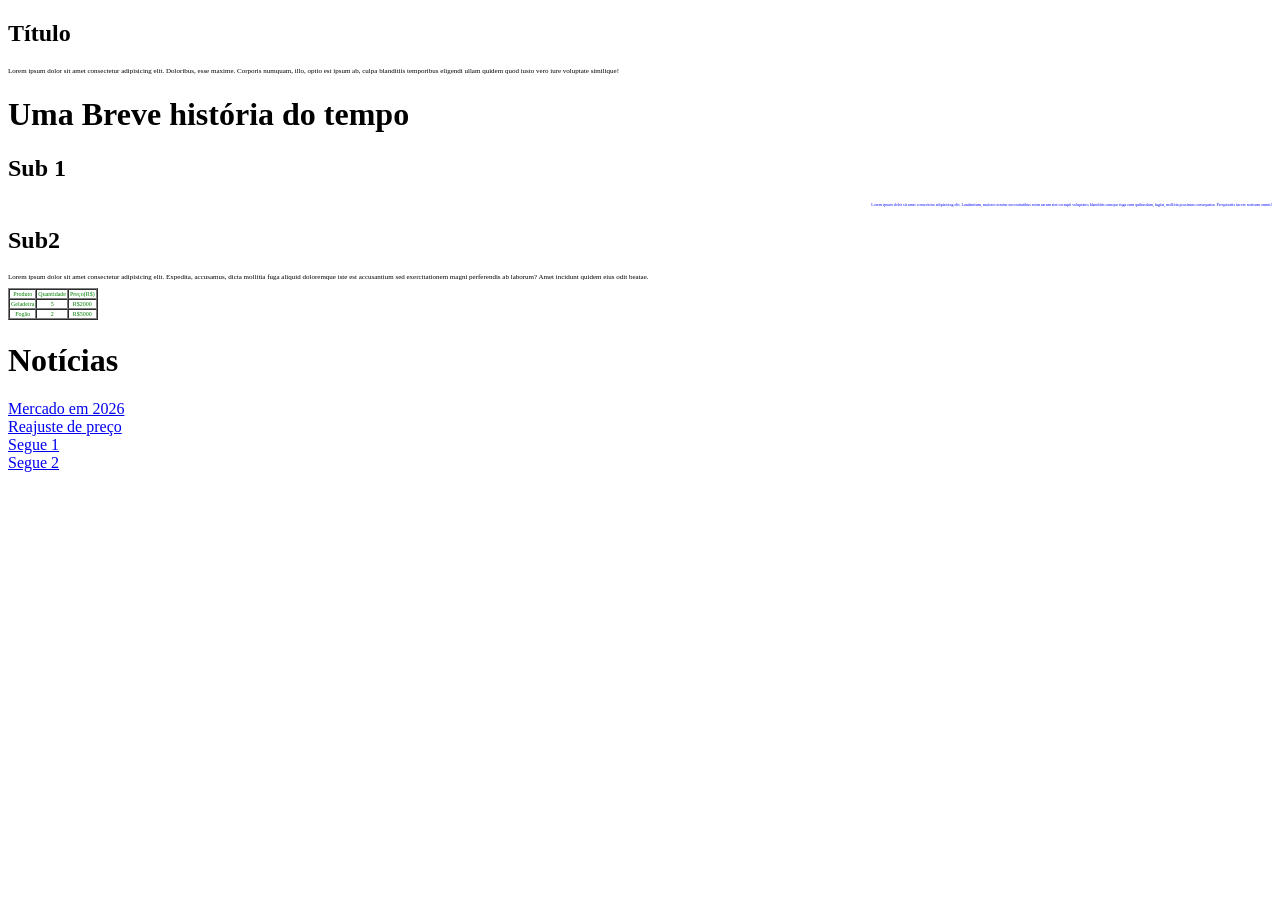
<file: livro Js/ex001/index.html>
<!DOCTYPE html>
<html lang="pt-br">
<head>
    <meta charset="UTF-8">
    <meta name="viewport" content="width=device-width, initial-scale=1.0">
    <title>Document</title>
    <link rel="stylesheet" href="style.css">
</head>
<body>
    <h2 color="Blue">Título</h2>
    <p>Lorem ipsum dolor sit amet consectetur adipisicing elit. Doloribus, esse maxime. Corporis numquam, illo, optio est ipsum ab, culpa blanditiis temporibus eligendi ullam quidem quod iusto vero iure voluptate similique!</p>

    <h1>Uma Breve história do tempo</h1>
    <h2>Sub 1</h2>
    <p class="primeiro">Lorem ipsum dolor sit amet consectetur adipisicing elit. Laudantium, maiores tenetur necessitatibus enim earum sint corrupti voluptates blanditiis cumque fuga eum quibusdam, fugiat, mollitia possimus consequatur. Perspiciatis facere nostrum omnis!</p>
    <h2>Sub2</h2>
    <p class="segundo">Lorem ipsum dolor sit amet consectetur adipisicing elit. Expedita, accusamus, dicta mollitia fuga aliquid doloremque iste est accusantium sed exercitationem magni perferendis ab laborum? Amet incidunt quidem eius odit beatae.</p>
    <table border="1" cellspacing="0" cellspadding="2"> 
        <tr>
            <td align="center">Produto</td>
            <td align="center">Quantidade</td>
            <td align="center">Preço(R$)</td>
        </tr>
        <tr>
            <td>Geladeira</td>
            <td align="center">5</td>
            <td align="center">R$2000</td>
        </tr>
        <tr>
            <td>Fogão</td>
            <td align="center">2</td>
            <td align="center">R$5000</td>
        </tr>
    </table>
    <h1>Notícias</h1>
    <a href="http://exame.com/noticias-sobre/eletrodomesticos/">Mercado em 2026</a><br>
    <a href="http://valor.globo.com/empresas/noticia/2026/09/25/reajuste-de-preco-opoe-fabricantes-e-lojistas.ghtml">Reajuste de preço</a><br>
    <a href="pag2.html" target="_blank" rel="noopener noreferrer">Segue 1</a><br>
    <a href="pag3.html" target="_blank" rel="noopener noreferrer">Segue 2</a>
    
    <!-- Aqui você tem uma noção de como funciona tabelas dentro do HTML e entendeu como segue para outra página o que você criou -->
    
    
</body>
</html>
</file>
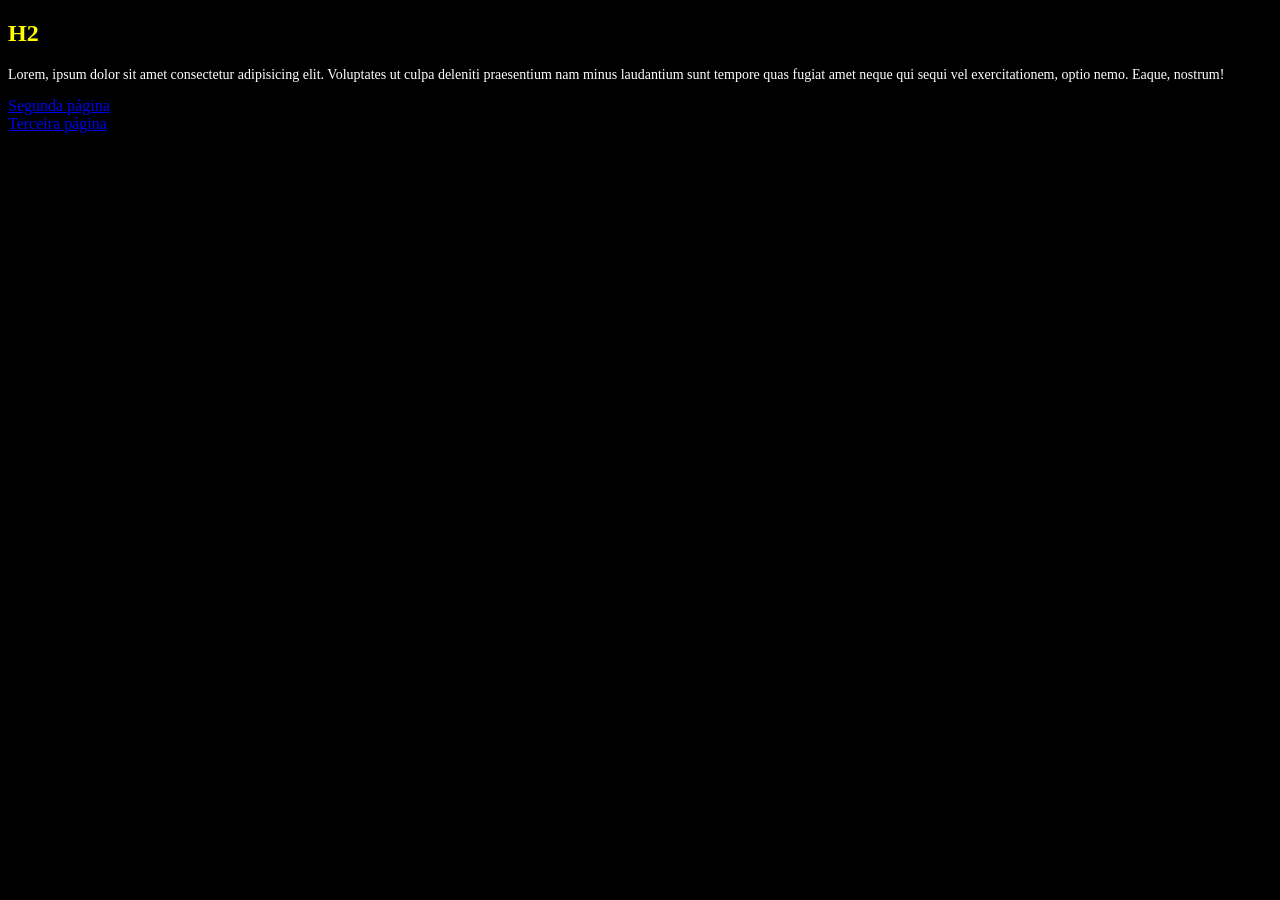
<file: livro Js/ex002/index.html>
<!DOCTYPE html>
<html lang="en">
<head>
    <meta charset="UTF-8">
    <meta name="viewport" content="width=device-width, initial-scale=1.0">
    <title>Segunda prática</title>
    <link rel="stylesheet" href="style.css">
</head>
<body>
    <h2>H2</h2>
    <p style="text-align: justify; font-size: 14px;">Lorem, ipsum dolor sit amet consectetur adipisicing elit. Voluptates ut culpa deleniti praesentium nam minus laudantium sunt tempore quas fugiat amet neque qui sequi vel exercitationem, optio nemo. Eaque, nostrum!</p>
    <a href="pag2.html">Segunda página</a><br>
    <a href="pag3.html">Terceira página</a>
  
    
</body>
</html>
</file>
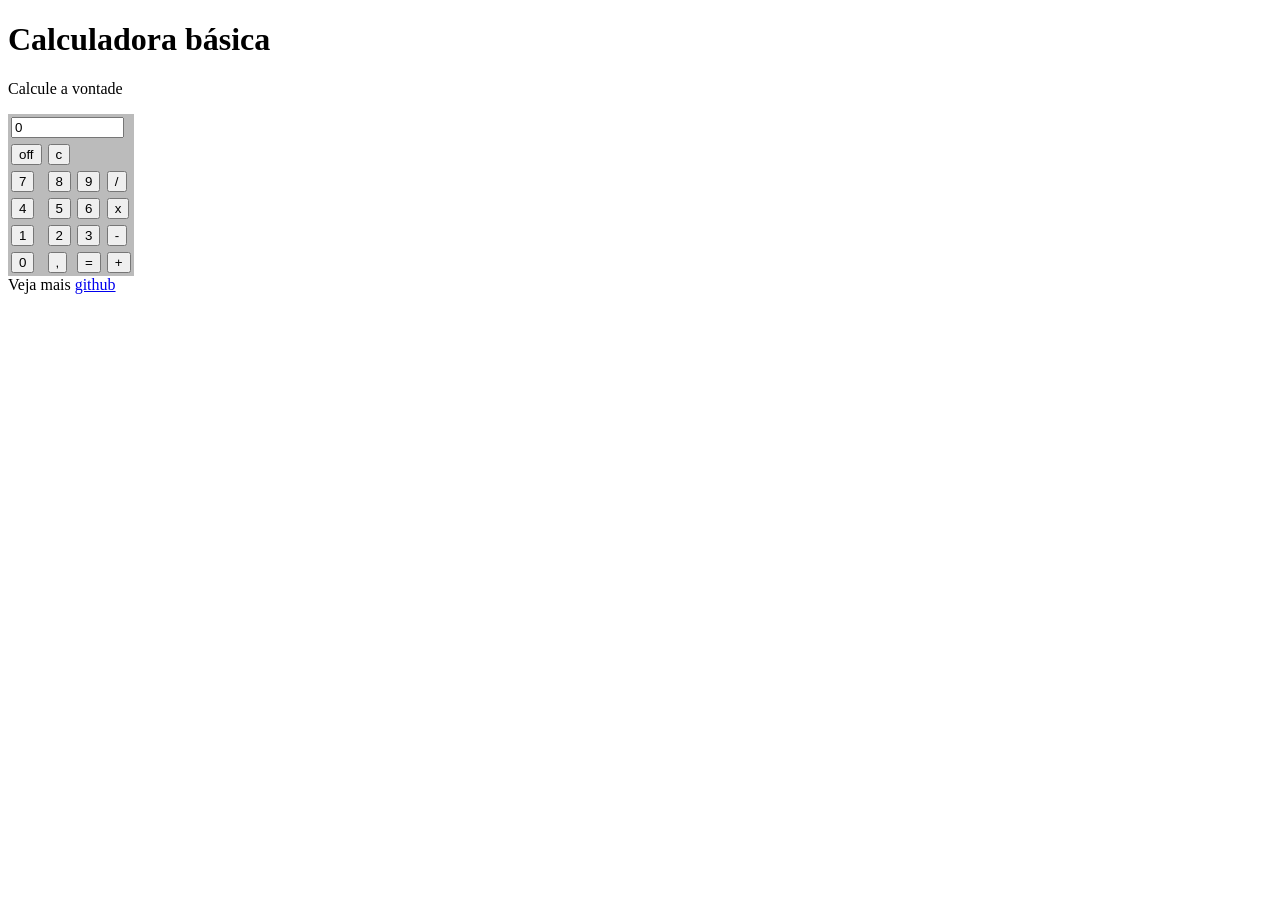
<file: livro Js/Proj-calculadora/index.html>
<!DOCTYPE html>
<html lang="en">
<head>
    <meta charset="UTF-8">
    <meta name="viewport" content="width=device-width, initial-scale=1.0">
    <title>Calculadora</title>
</head>
<body>
    <script src="calculadora.js">
        // function abrirCalc(){
        //     window.open('calculadora-completa.html', 'calculadora', 'toolbar=no, \ location=no, directiores=no, menubar=no, \ scrollbars=no, resizable=no, menubar=no, top=250, left=450, \ width= 200, height=300')
        // }
    </script>
    <header>
        <h1>Calculadora básica</h1>
    </header>

    <main>
        <p>Calcule a vontade</p>
    </main>
    
    <section>
        <table bgcolor="#BBBBBB" border="0" cellpadding="3" cellspacing="0" summary="">
            <tr>
                <td colspan="4">
                    <input type="text" id="res" value="0" size="12" readonly>
                    <input type="hidden" id="v1" value="0" >
                    <input type="hidden" id="op" value="" >
                </td>
            </tr>
            <tr>
                <td><input type="button" value="off" id="off" onclick='retornar()'></td>
                <td><input type="button" value="c" id="lim" onclick='limpar()'></td>
                <td>&nbsp;</td>
                <td>&nbsp;</td>
            </tr>

            <tr>
                <td><input type="button" value="7" id="d7" onclick='digito("7")'></td>
                <td><input type="button" value="8" id="d8" onclick='digito("8")'></td>
                <td><input type="button" value="9" id="d9" onclick='digito("9")'></td>
                <td><input type="button" value="/" id="div" onclick='operacao("/")'></td>
            </tr>
            
            <tr>
                <td><input type="button" value="4" id="d4" onclick='digito("4")'></td>
                <td><input type="button" value="5" id="d5" onclick='digito("5")'></td>
                <td><input type="button" value="6" id="d6" onclick='digito("6")'></td>
                <td><input type="button" value="x" id="mul" onclick='operacao("x")'></td>
            </tr>
            <tr>
                <td><input type="button" value="1" id="d1" onclick='digito("1")'></td>
                <td><input type="button" value="2" id="d2" onclick='digito("2")'></td>
                <td><input type="button" value="3" id="d3" onclick='digito("3")'></td>
                <td><input type="button" value="-" id="sub" onclick='operacao("-")'></td>
            </tr>
            <tr>
                <td><input type="button" value="0" id="d0" onclick='digito("0")'></td>
                <td><input type="button" value="," id="sep" onclick='separador()'></td>
                <td><input type="button" value="=" id="tot" onclick='total()'></td>
                <td><input type="button" value="+" id="adi" onclick='operacao("+")'></td>
            </tr>
        </table>
    </section>

    <section>
    </section>
    
    <footer>Veja mais <a href="https://github.com/natancorrea-dev">github</a></footer>
    
</body>
</html>
</file>
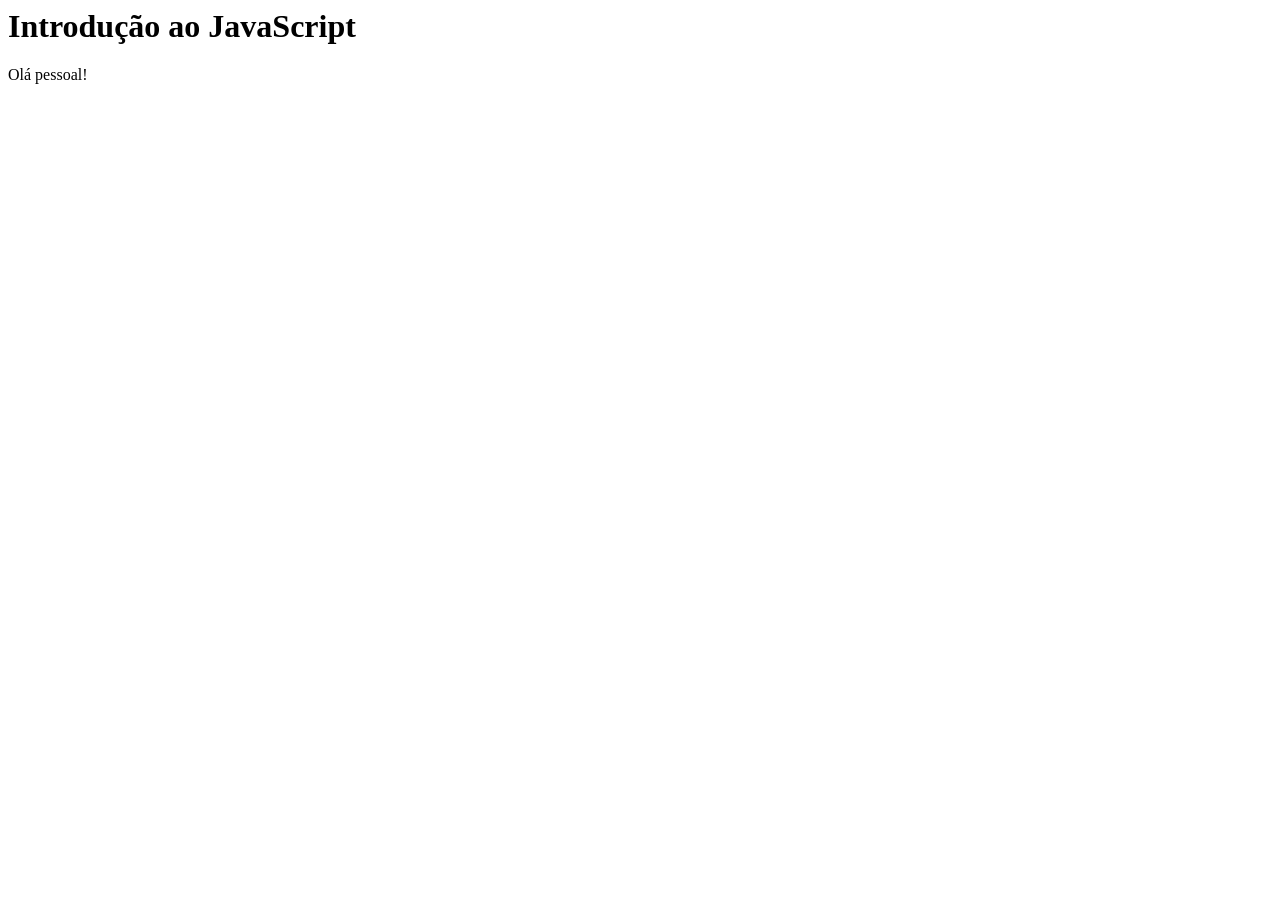
<file: livro Js/ex003/demonstrativo/index.html>
<!DOCTYPE html>
<html lang="en">
<head>
    <meta charset="UTF-8">
    <meta name="viewport" content="width=device-width, initial-scale=1.0">
    <title>Introdução ao JavaScript</title>
</head>
<body onload="iniciar()">
     <script type="text/javascript">function iniciar(){
        document.write("<h1>" + document.title + "</h1>");
        document.write("Olá pessoal! <br>");
     }
     </script>
         
</body>
</html>
</file>
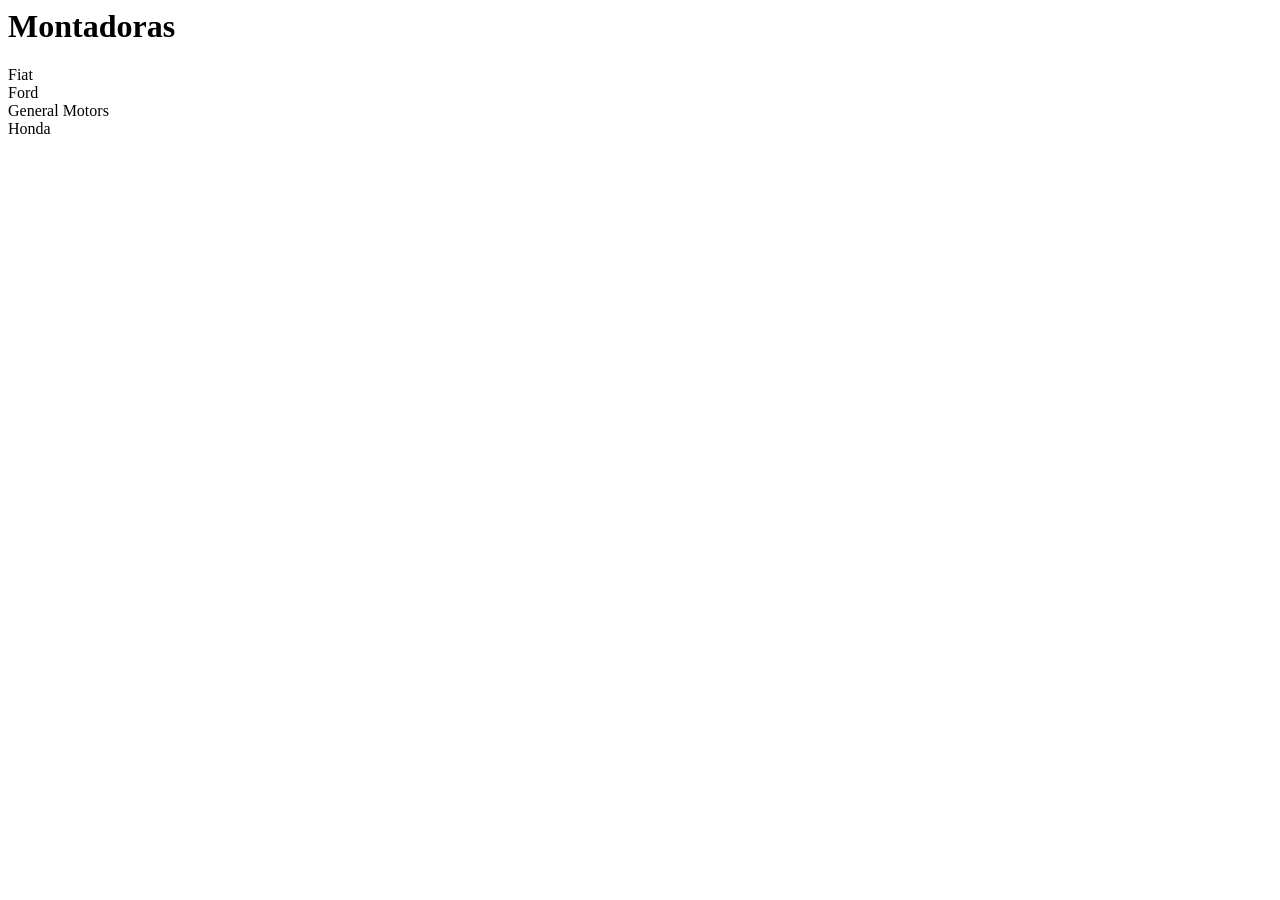
<file: livro Js/ex003/demonstrativo2/index.html>
<!DOCTYPE html>
<html lang="en">
<head>
    <meta charset="UTF-8">
    <meta name="viewport" content="width=device-width, initial-scale=1.0">
    <title>Montadoras</title>
</head>
<body onload="exibir()">
    <script type="text/javascript">
        function exibir(){
            var montadora = new Array("Fiat", "Ford", "General Motors", "Honda")
            document.write("<h1>Montadoras</h1>")
            for (i = 0; i < montadora.length; i++)
            document.write(montadora[i] + "<br>")
        }
        // Demonstrativo de como funciona o Array
    </script>
    
</body>
</html>
</file>
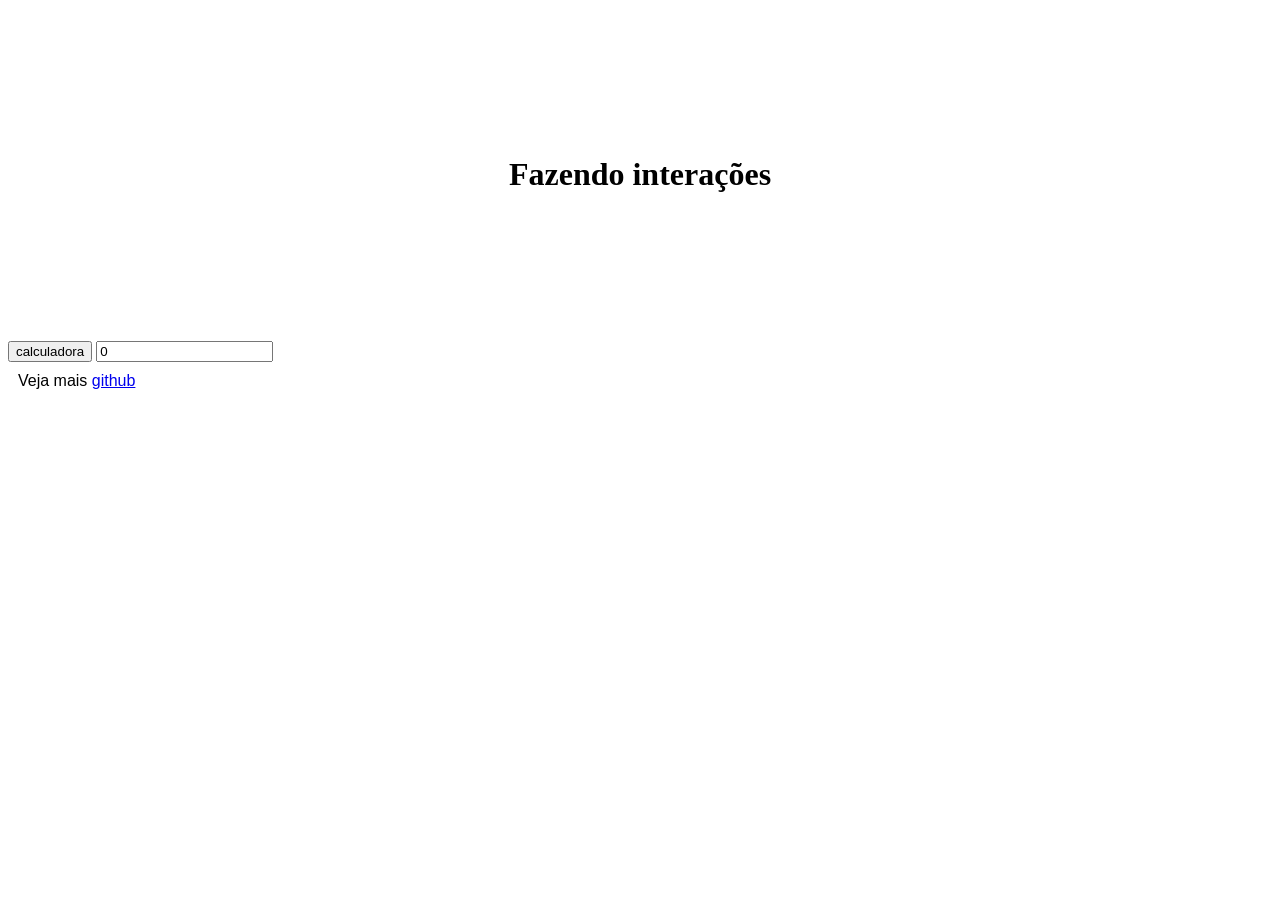
<file: livro Js/Proj-calculadora/primeira_calculadora/index.html>
<!DOCTYPE html>
<html lang="en">
<head>
    <meta charset="UTF-8">
    <meta name="viewport" content="width=device-width, initial-scale=1.0">
    <title>Interação entre páginas</title>
    <style>
        header{
            padding: 10%;
            text-align: center;
        }

        footer{
            padding: 10px;
            font-family: 'Franklin Gothic Medium', 'Arial Narrow', Arial, sans-serif;
            margin-block: calc(1,21);
        }
    </style>
</head>
<body>
    <script type="text/javascript">
        function abrirCalc(){
            window.open('calculadora-completa.html', 'calculadora', 'toolbar=no, \ location=no, directiores=no, menubar=no, \ scrollbars=no, resizable=no, menubar=no, top=250, left=450, \ width= 200, height=300')
        }

        function retornar() {
             window.opener.valor.value = res.value
             window.close()
        }
    </script>
    <header>
        <h1>Fazendo interações</h1>
    </header>
    <main>
        <input type="button" value="calculadora" onclick="abrirCalc()">
        <input type="text" value="0" id="valor">
    </main>

    <footer>Veja mais <a href="https://github.com/natancorrea-dev">github</a></footer>

</body>
</html>
</file>
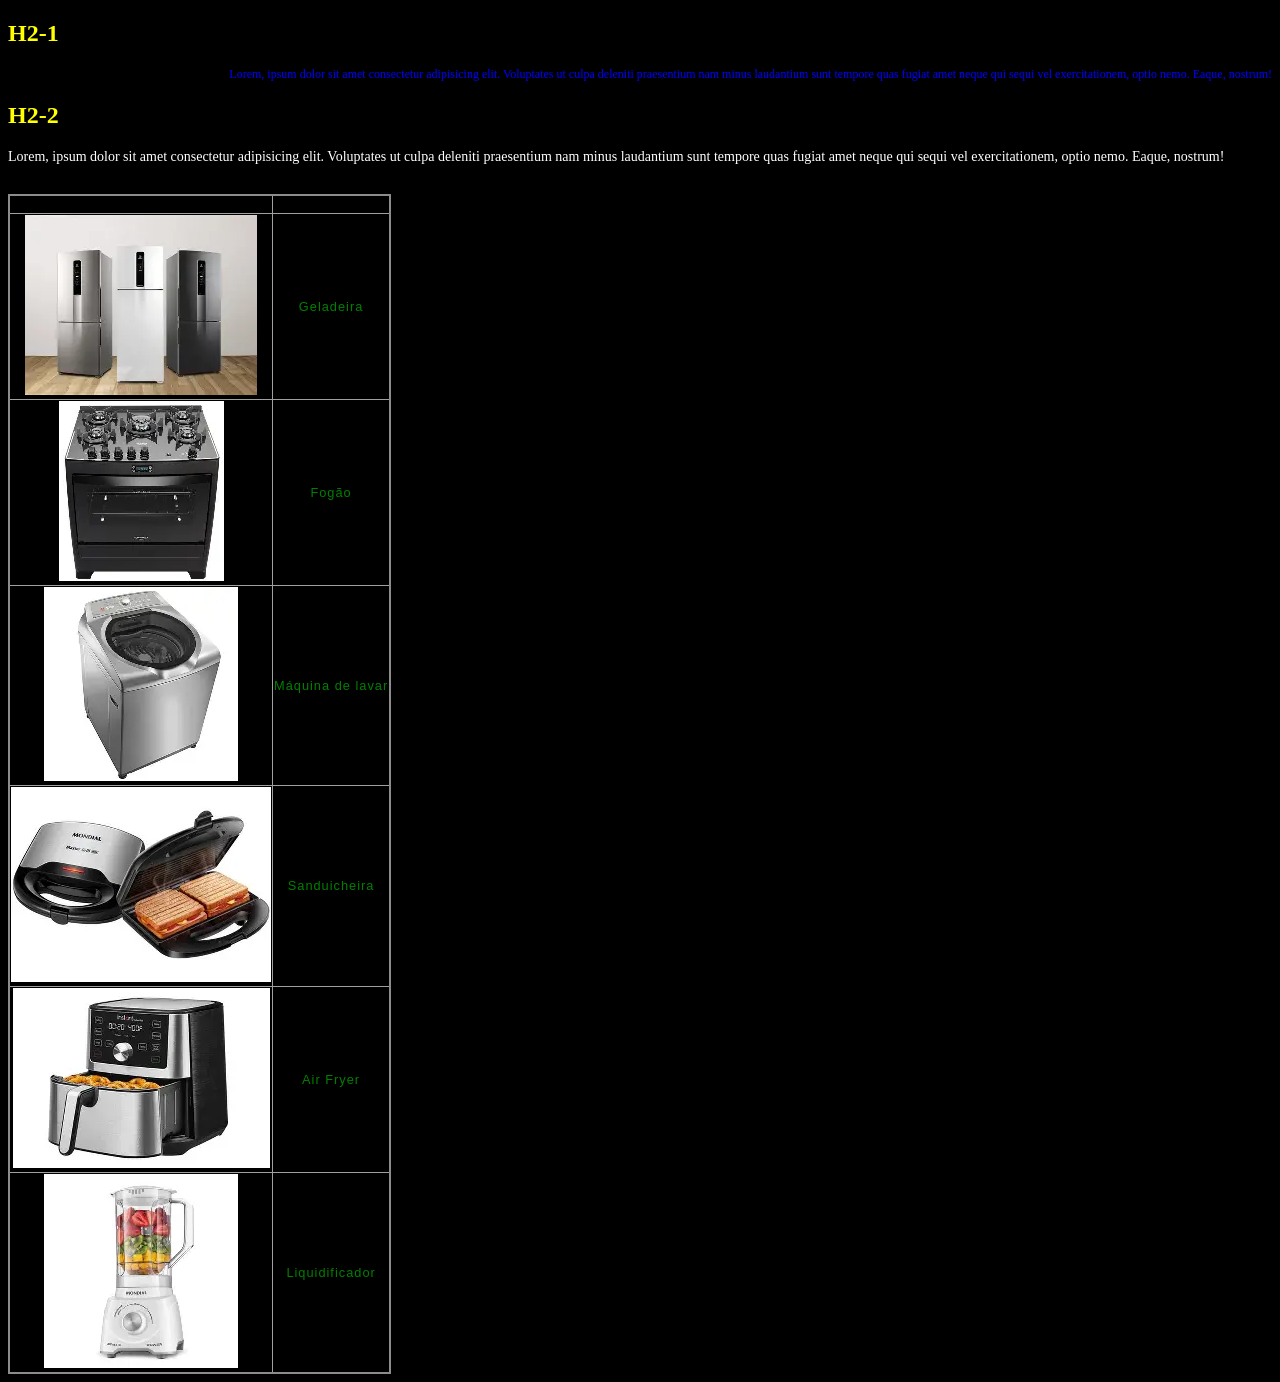
<file: livro Js/ex002/pag2.html>
<!DOCTYPE html>
<html lang="en">

<head>
    <meta charset="UTF-8">
    <meta name="viewport" content="width=device-width, initial-scale=1.0">
    <title>Página 2</title>
    <style>
        table {
            border-collapse: collapse;
            border: 2px solid rgb(140 140 140);
            font-family: sans-serif;
            font-size: 0.8rem;
            letter-spacing: 1px;
        }

        td {
            color: green;
            size: 24px;
            text-align: center;
            border: 1px solid rgb(160 160 160);
        }

        th {
            border: 1px solid rgb(160 160 160);
        }

        body {
            background-color: black;
        }

        h2 {
            color: yellow;
        }

        p {
            color: white;
            font: 14px;
        }
    </style>
</head>

<body>
    <h2>H2-1</h2>
    <p style="text-align: right; font-size: 12px; color: blue;">Lorem, ipsum dolor sit amet consectetur adipisicing
        elit. Voluptates ut culpa deleniti praesentium nam minus laudantium sunt tempore quas fugiat amet neque qui
        sequi vel exercitationem, optio nemo. Eaque, nostrum!</p>
    <h2>H2-2</h2>
    <p style="text-align: left; font-size: 14px;">Lorem, ipsum dolor sit amet consectetur adipisicing elit. Voluptates
        ut culpa deleniti praesentium nam minus laudantium sunt tempore quas fugiat amet neque qui sequi vel
        exercitationem, optio nemo. Eaque, nostrum!</p>
    <table cellspacing: 12px cellpadding:12px>
        <!-- Segue o modelo correto aoresentado pela MDN -->
        <caption>Modelo padão de tabelas</caption>
        <thead>
            <tr>
                <th scope="col">Imagem</th>
                <th scope="col">Produto</th>
            </tr>
        </thead>
        <tbody>
            <tr>
                <td><img src="[data-uri]"
                        alt="geladeira"></td>
                <td scope="row">Geladeira</td>
            </tr>
            <tr>
                <td><img src="[data-uri]"
                        alt="fogao"></td>
                <td>Fogão</td>
            </tr>
            <tr>
                <td><img src="[data-uri]"
                        alt="maquinadelavar"></td>
                <td>Máquina de lavar</td>
            </tr>
            <tr>
                <td><img src="[data-uri]"
                        alt=Sanduicheira></td>
                <td>Sanduicheira</td>
            </tr>
            <tr>
                <td><img src="[data-uri]"
                        alt="airfryer"></td>
                <td>Air Fryer</td>
            </tr>
            <tr>
                <td><img src="[data-uri]"
                        alt="Liquidificador"></td>
                <td>Liquidificador</td>
            </tr>

        </tbody>

    </table>

</body>

</html>
</file>
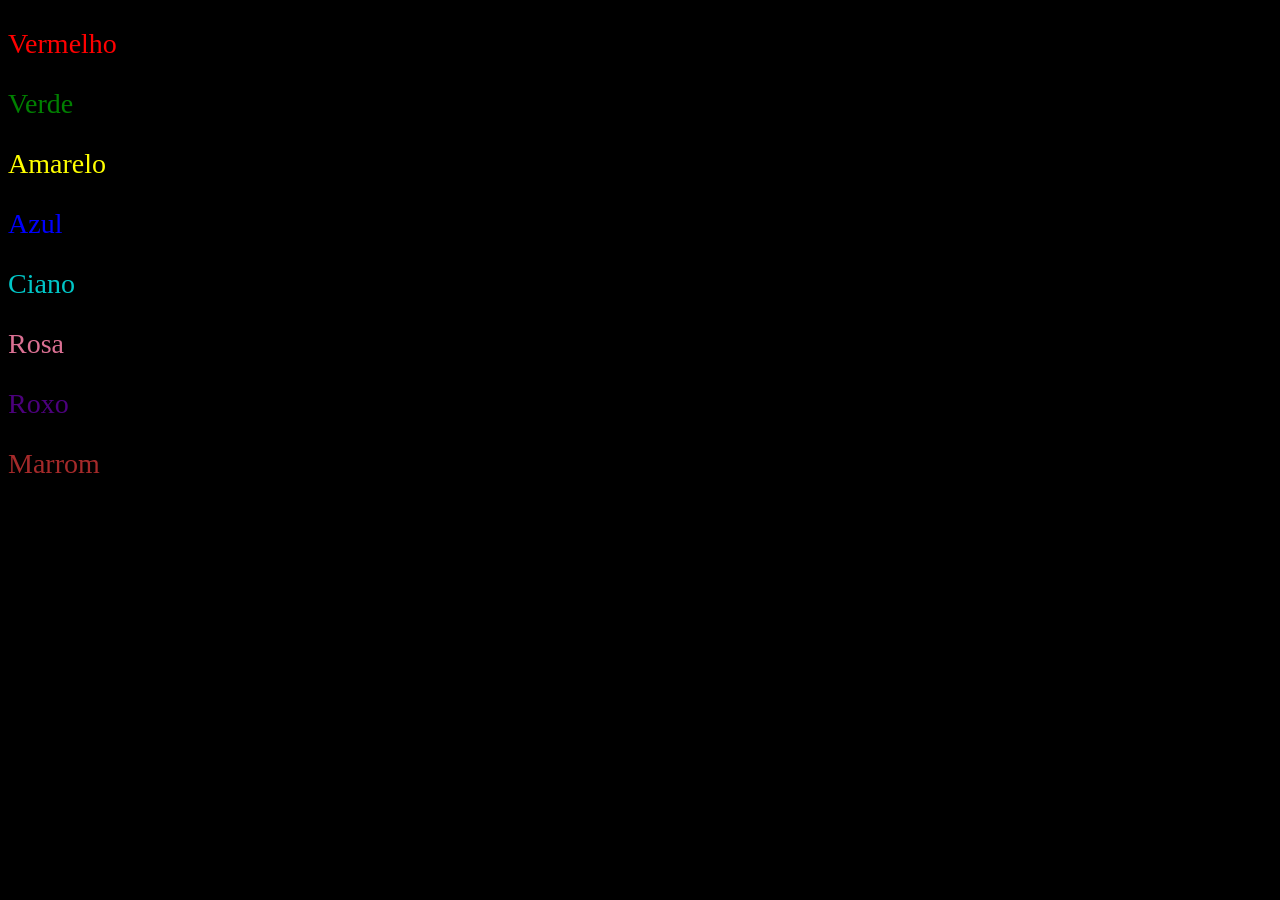
<file: livro Js/ex002/pag3.html>
<!DOCTYPE html>
<html lang="en">
<head>
    <meta charset="UTF-8">
    <meta name="viewport" content="width=device-width, initial-scale=1.0">
    <title>Página 3</title>
    <link rel="stylesheet" href="style.css">
    <style>
        p{
            font-size: 28px
        }
    </style>
</head>
<body>
    <p id="vermelho">Vermelho</p>
    <p id="verde">Verde</p>
    <p id="amarelo">Amarelo</p>
    <p id="azul">Azul</p>
    <p id="ciano">Ciano</p>
    <p id="rosa">Rosa</p>
    <p id="roxo">Roxo</p>
    <p id="marrom">Marrom</p>

    
</body>
</html>
</file>
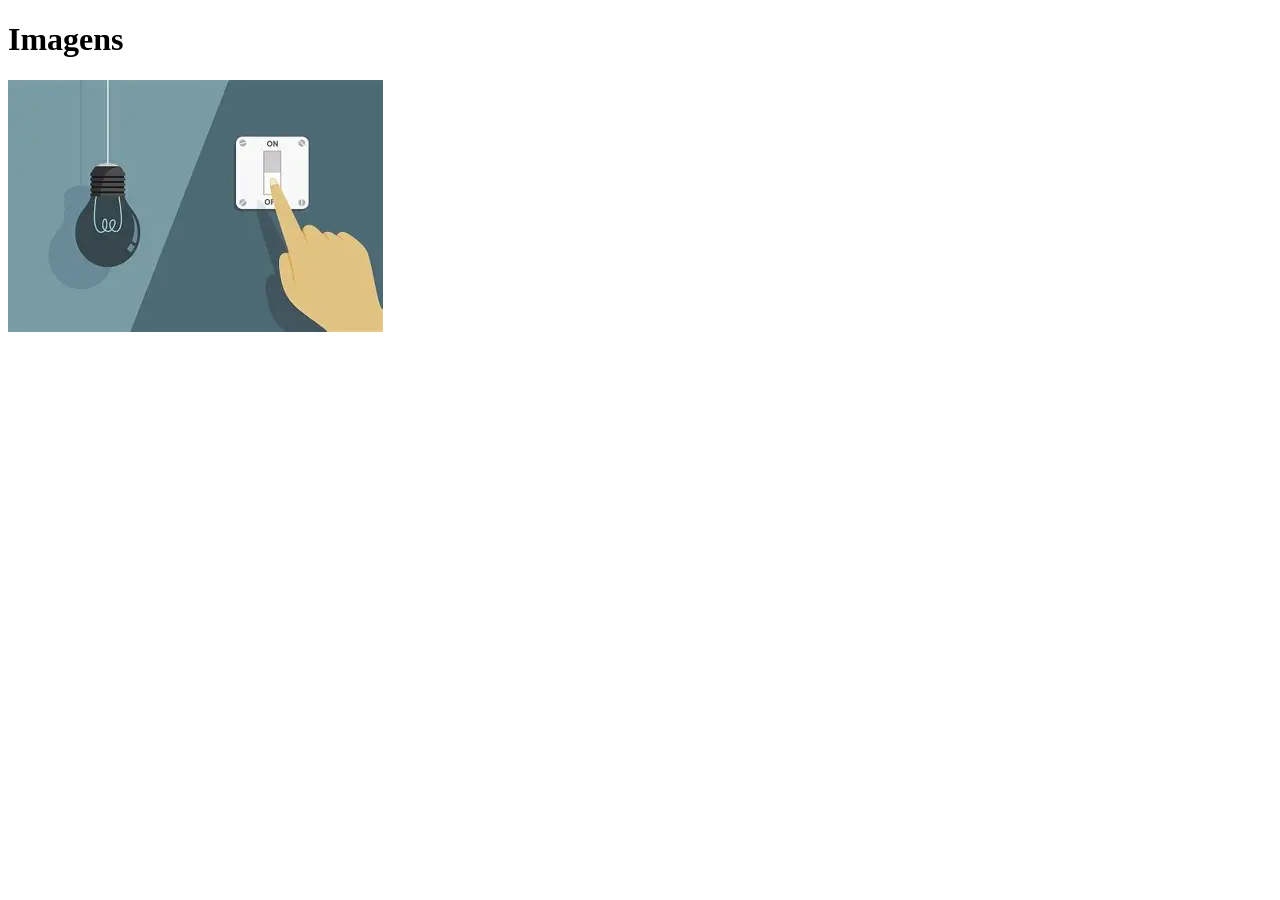
<file: livro Js/ex003/demonstrativo3/haja_luz.html>
<!DOCTYPE html>
<html lang="pt-br">
<head>
    <meta charset="UTF-8">
    <meta name="viewport" content="width=device-width, initial-scale=1.0">
    <title>Lampadas</title>
</head>
<body>
    <h1>Imagens</h1>

    <img src="lamp_desl.png" alt="Lâmpada" id="lampada" onclick="alternar()">

    <script>  
    
        let ligada = false

        function alternar(){
            const lampada = document.getElementById("lampada")

            if (ligada){
                lampada.src = "lamp_desl.png"
            } else{
                lampada.src = "lamp_lig.png"
            }

            ligada = !ligada
        }

//     <img src="lamp_desl.png" alt="Lâmpada" id="lampada" onclick="alternar()">

//     <script>
//         // function mudar(objeto, imagem){
//         //  lampada.src = imagem
//         // }
//         function alternar(){
//             const lampada = document.getElementById("lampada")
//             ligada = !ligada
//             lampada.src = ligada ? "lamp_lig.png" : "lamp_desl.png"
//         }
//     </script>
 <!-- <a onmouseover="mudar('lampada','lamp-lig.png')" onmouseout="mudar('lampada', 'lamp-desl.png')"><img src="lamp_desl.png" alt="lamp" border="0" id="lampada"></a>
   -->

</body>
</html>
</file>
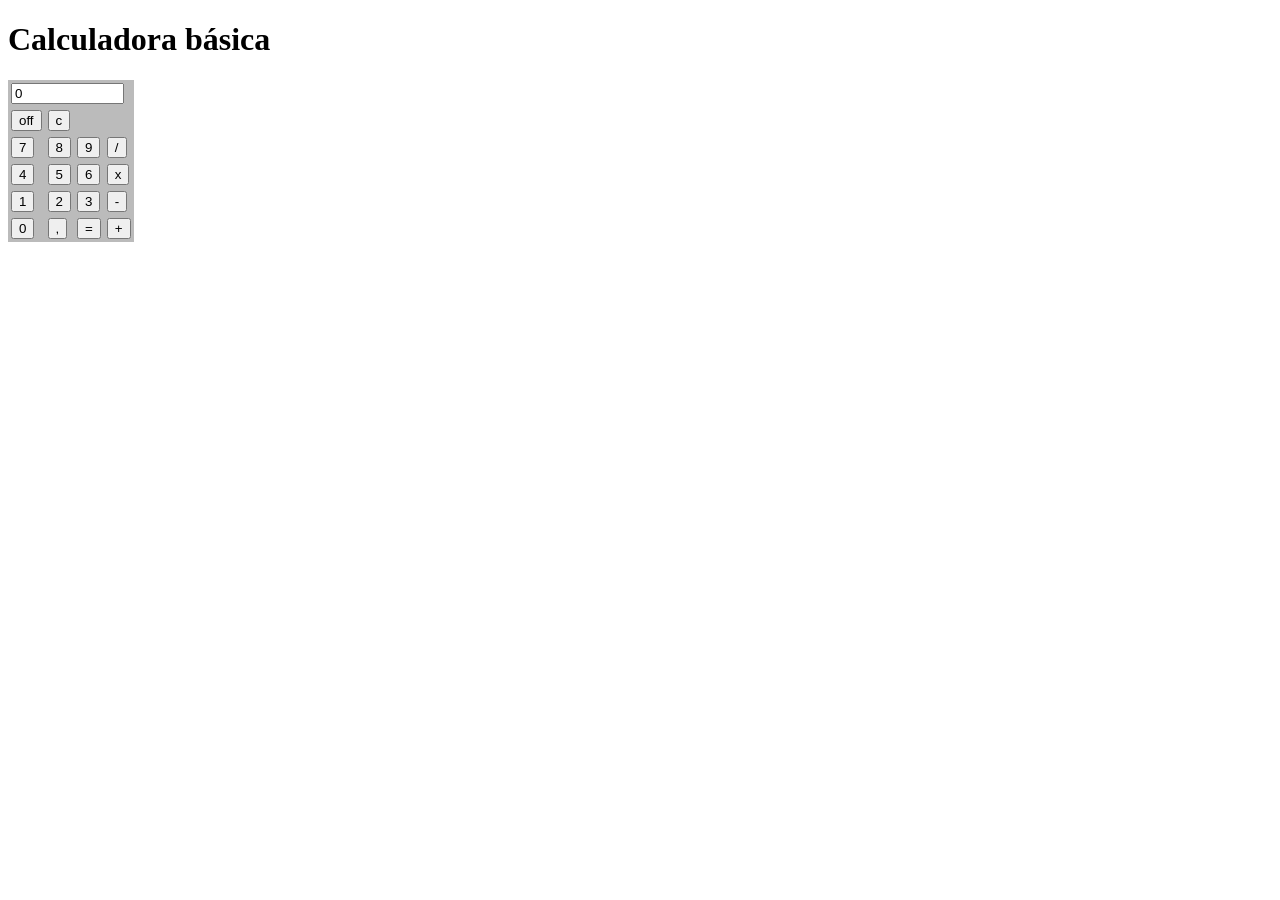
<file: livro Js/Proj-calculadora/primeira_calculadora/calculadora-completa.html>
<!DOCTYPE html>
<html lang="en">
<head>
    <meta charset="UTF-8">
    <meta name="viewport" content="width=device-width, initial-scale=1.0">
    <title>Calculadora</title>
</head>
<body>
    <script src="calculadora.js">
        // function abrirCalc(){
        //     window.open('calculadora-completa.html', 'calculadora', 'toolbar=no, \ location=no, directiores=no, menubar=no, \ scrollbars=no, resizable=no, menubar=no, top=250, left=450, \ width= 200, height=300')
        // }
    </script>
    <header>
        <h1>Calculadora básica</h1>
    </header>

    <main>
        <!-- <input type="button" value="calculadora" onclick="abrirCalc()">
        <input type="text" value="0" id="valor"> -->
    </main>
    
    <section>
        <table bgcolor="#BBBBBB" border="0" cellpadding="3" cellspacing="0" summary="">
            <tr>
                <td colspan="4">
                    <input type="text" id="res" value="0" size="12" readonly>
                    <input type="hidden" id="v1" value="0" >
                    <input type="hidden" id="op" value="" >
                </td>
            </tr>
            <tr>
                <td><input type="button" value="off" id="off" onclick='retornar()'></td>
                <td><input type="button" value="c" id="lim" onclick='limpar()'></td>
                <td>&nbsp;</td>
                <td>&nbsp;</td>
            </tr>

            <tr>
                <td><input type="button" value="7" id="d7" onclick='digito("7")'></td>
                <td><input type="button" value="8" id="d8" onclick='digito("8")'></td>
                <td><input type="button" value="9" id="d9" onclick='digito("9")'></td>
                <td><input type="button" value="/" id="div" onclick='operacao("/")'></td>
            </tr>
            
            <tr>
                <td><input type="button" value="4" id="d4" onclick='digito("4")'></td>
                <td><input type="button" value="5" id="d5" onclick='digito("5")'></td>
                <td><input type="button" value="6" id="d6" onclick='digito("6")'></td>
                <td><input type="button" value="x" id="mul" onclick='operacao("x")'></td>
            </tr>
            <tr>
                <td><input type="button" value="1" id="d1" onclick='digito("1")'></td>
                <td><input type="button" value="2" id="d2" onclick='digito("2")'></td>
                <td><input type="button" value="3" id="d3" onclick='digito("3")'></td>
                <td><input type="button" value="-" id="sub" onclick='operacao("-")'></td>
            </tr>
            <tr>
                <td><input type="button" value="0" id="d0" onclick='digito("0")'></td>
                <td><input type="button" value="," id="sep" onclick='separador()'></td>
                <td><input type="button" value="=" id="tot" onclick='total()'></td>
                <td><input type="button" value="+" id="adi" onclick='operacao("+")'></td>
            </tr>
        </table>
    </section>
    
</body>
</html>
</file>
<file: livro Js/ex001/style.css>
p{
    text-align: justify;
    font-size: 7px;
}

p.primeiro{
 color: blue;
 font-size: 4px;
 text-align: right;
}

p.segundo{
    text-align: left;
}

table{
    color: green;
    font-size: 6px;
    text-align: center;
}

a:hover{
 color: black;
}
</file>
<file: livro Js/ex002/style.css>
body{
    background-color: black;
}

h2{
    color: yellow;
}

p{
    color: white;
    font: 14px;
}

a:hover{
    color: aquamarine;
}

#vermelho{
    color: red;
}

#verde{
    color: green;
}

#amarelo{
    color: yellow;
}

#azul{
    color: blue;
}

#ciano{
    color: #00c6c7;
}

#rosa{
    color: palevioletred;
}

#roxo{
    color: #4c007d;
}

#marrom{
    color: brown;
}
</file>
